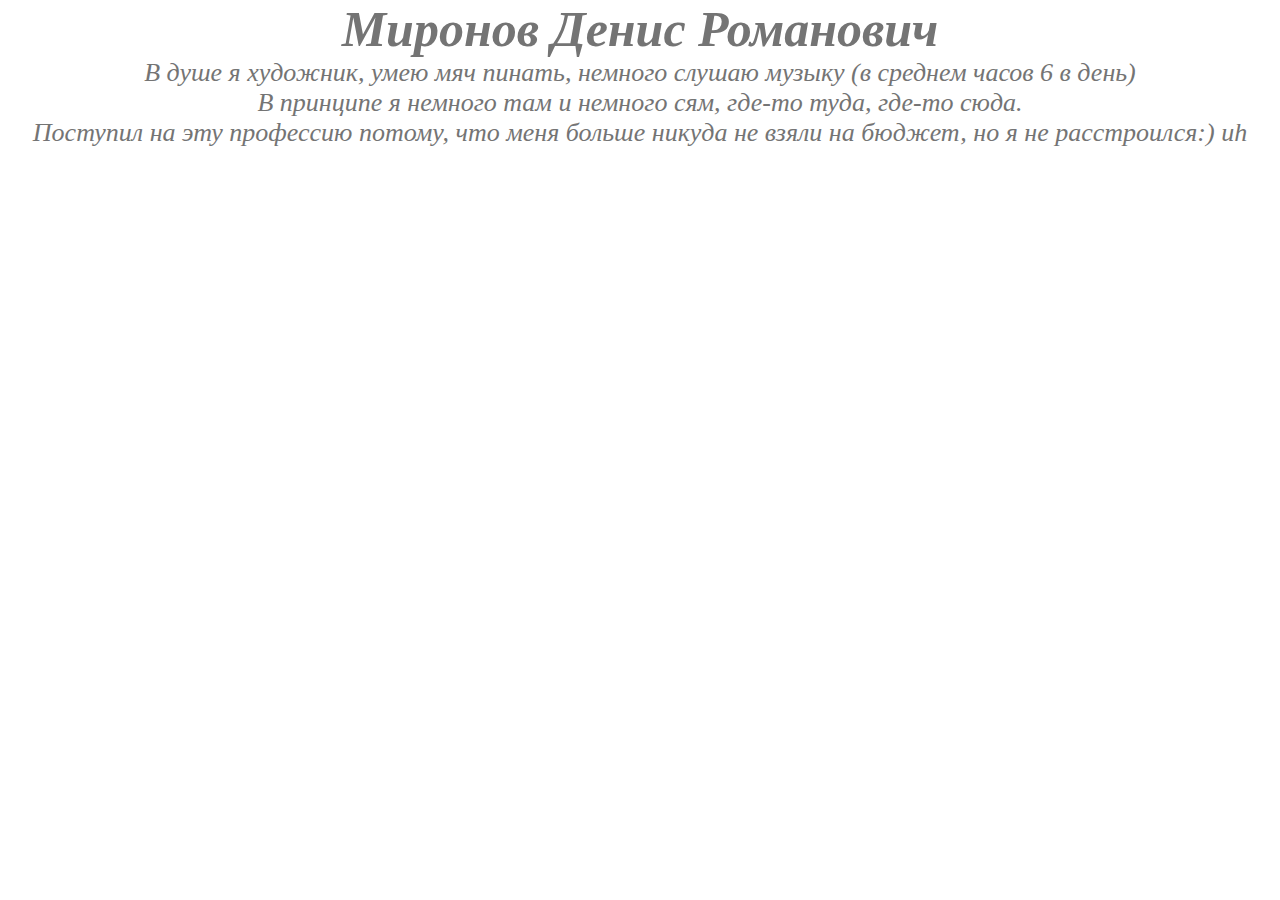
<file: lesson.loc/index.html>
<!DOCTYPE html>
<html lang="ru">
<head>
  <meta charset="UTF-8">
  <title>Transylvania</title>
  <link rel="icon" href="img/1.jpg" type="image/png">
  <link rel="stylesheet" href="css/style.css">
  <script src="scp.js"></script>
</head>
<body>
<h1>Миронов Денис Романович</h1>
<p>В душе я художник, умею мяч пинать, немного слушаю музыку (в среднем часов 6 в день)<br>В принципе я немного там и немного сям, где-то туда, где-то сюда.
<br>Поступил на эту профессию потому, что меня больше никуда не взяли на бюджет, но я не расстроился:) uh</p>

</body>
</html>
</file>
<file: lesson.loc/css/style.css>
body{
    background: url(https://steamuserimages-a.akamaihd.net/ugc/818937339230345022/1362E0AA04B50C51183219EC380F296524E8E8C0/?imw=512&amp;imh=288&amp;ima=fit&amp;impolicy=Letterbox&amp;imcolor=%23000000&amp;letterbox=true) no-repeat;
    background-size: 100%;
}
h1 {
    color: rgb(116, 116, 116);
    text-align: center;
    font-size: 50px;
    font-style: oblique;
}
p {
    color: rgb(116, 116, 116);
    text-align: center;
    font-size: 26px;
    font-style: italic;
}
* {
    margin: 0;
    padding: 0;
  }
  img {
    display: block;
    height: 230px;
    position: relative;
  }
  .wrapper {
    width: 700px;
    margin: auto;
    border: 3px solid red;
    overflow-x: scroll;
  }
  .main {
    width: 100%;
  }
a {
    font-size: x-large;
    color: rgb(116, 117, 117);
    font-style: italic;
}
</file>
